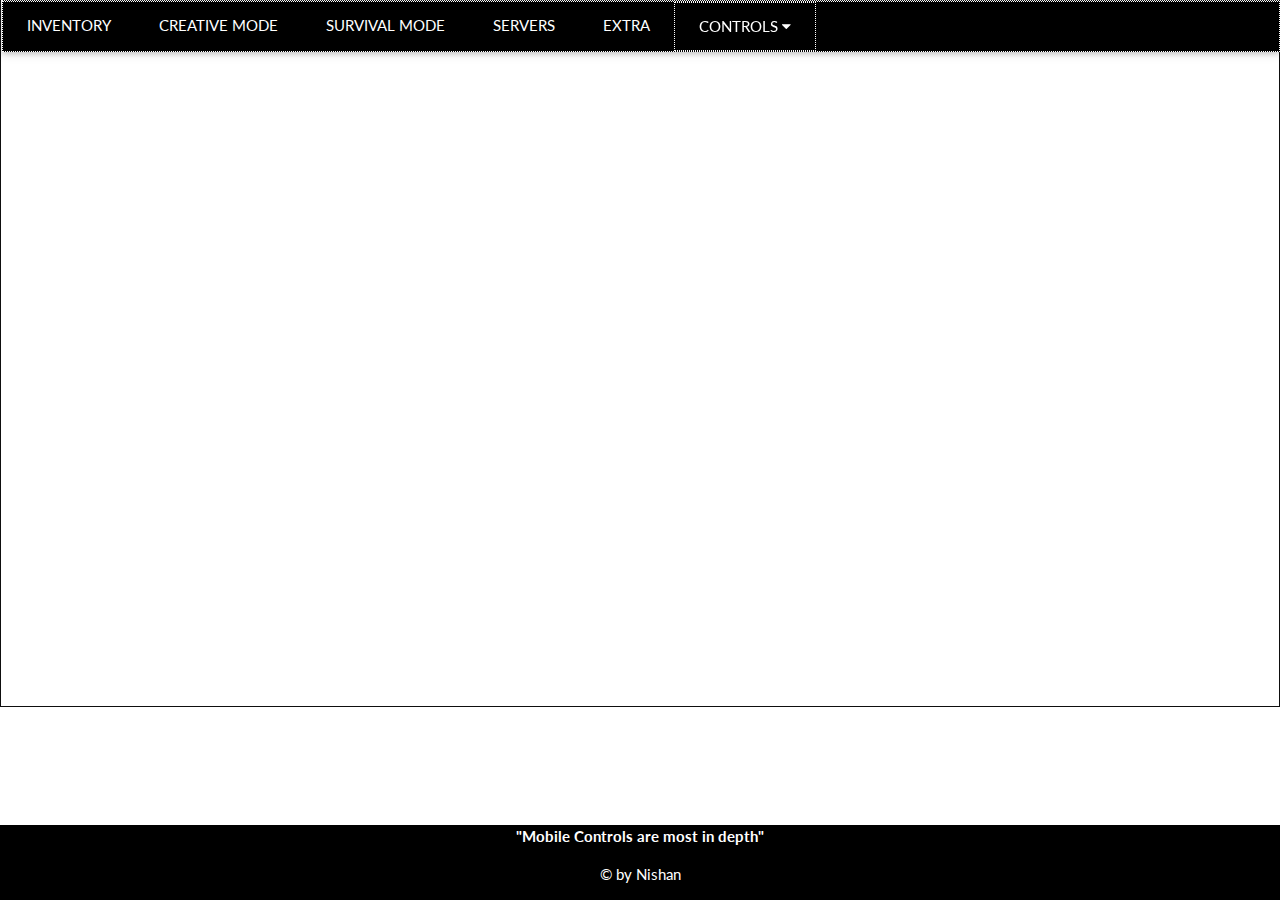
<file: index.html>
<!DOCTYPE html>
<html>
    <head>
        <!-- Used by the Keyboard-->
        <meta charset="utf-8">
        <title>Minecraft Guide</title>


        <!-- Used by browser or Google Search -->
        <meta name="author" content="Nishan Mann"> 
        <meta name="description" content="learning HTML by building a simple website">
        <meta name="keywords" content="meta, data, boilerplate, starter code, HTML, learning">
        <meta name="viewport" content="width=device-width, initial-scale=1.0">
        <!-- Content give value for name or http-equiv attribute, text entry in string or array string -->

        <!-- meta http-equiv="default-style" content=""--> <!-- content matches css link exactly-->

        <!-- Other meta attributes to be aware of -->

        <!-- meta http-equiv="refresh" content="30"-->
        <!-- Content forces a Internet Request to refresh webpage every "time value in seconds" -->
        <!-- Use this when refreshes are needed -->

        <!-- meta http-equiv="content-type" content="text/html; charset=UTF-8" -->
        <!-- Already specified in the charset above-->

        <!-- Cyber Security Note about JavaScript in Browsers-->

        <link href="style.css" rel="stylesheet" type="text/css">

        <style>
            
            h1{font-size:3vw;}
            div {border: thin dotted rgb(255, 255, 255);}
        </style>
        <noscript>Running JavaScript is not necessary in this HTML page ... FYI: your Feature to execute scripts is turned off</noscript>
    </head>

         <body>
             <header><h1 style="font-size:6vw; text-align:center; color:rgb(255, 255, 255)">Minecraft Guide</h1></header>
             <nav>
                <meta charset="UTF-8">
                <meta name="viewport" content="width=device-width, initial-scale=1">
                <link rel="stylesheet" href="https://www.w3schools.com/w3css/4/w3.css">
                <link rel="stylesheet" href="https://fonts.googleapis.com/css?family=Lato">
                <link rel="stylesheet" href="https://cdnjs.cloudflare.com/ajax/libs/font-awesome/4.7.0/css/font-awesome.min.css">
                <style>
                body {font-family: "Lato", sans-serif}
                .mySlides {display: none}
                </style>
                </head>
                <body>
                
                <!-- Navbar -->
                <div class="w3-top">
                  <div class="w3-bar w3-black w3-card">
                    <a class="w3-bar-item w3-button w3-padding-large w3-hide-medium w3-hide-large w3-right" href="javascript:void(0)" onclick="myFunction()" title="Toggle Navigation Menu"><i class="fa fa-bars"></i></a>
                    <a href="../Promotions-Website.github.io/ChildPages/inventory.html" class="w3-bar-item w3-button w3-padding-large">INVENTORY</a>
                    <a href="ChildPages/CreativeMode.html" class="w3-bar-item w3-button w3-padding-large w3-hide-small">CREATIVE MODE</a>
                    <a href="ChildPages/SurvivalMode.html" class="w3-bar-item w3-button w3-padding-large w3-hide-small">SURVIVAL MODE</a>
                    <a href="ChildPages/Servers.html" class="w3-bar-item w3-button w3-padding-large w3-hide-small">SERVERS</a>
                    <a href="ChildPages/Extra.html" class="w3-bar-item w3-button w3-padding-large w3-hide-small">EXTRA</a>
                    <div class="w3-dropdown-hover w3-hide-small">
                      <button class="w3-padding-large w3-button" title="CONTROLS">CONTROLS <i class="fa fa-caret-down"></i></button>     
                      <div class="w3-dropdown-content w3-bar-block w3-card-4">
                        <a href="ChildPages/Console.html" class="w3-bar-item w3-button">CONSOLE</a>
                        <a href="ChildPages/PC.html" class="w3-bar-item w3-button">PC</a>
                        <a href="ChildPages/Mobile.html" class="w3-bar-item w3-button">MOBILE</a>
                      </div>
                    </div>
                  </div>
                </div>
                     </ul>
                 </section>
            </nav>
            <aside></aside>
            <main style="color:lightgrey">
              
                
                
                
               
            </main>
            <br><br><br><br><br><br><br><br><br><br><br><br>            <br><br><br><br><br><br><br><br><br><br><br><br>

            <section></section>
            <article></article>
            <footer></footer>
        </body>

    <footer>
            <!-- Date Accessed 2022919-->
        <a>
            <strong> 
               "Mobile Controls are most in depth"
            </strong>
            <em> 
                <a href=>
                   
                </a>
            </em>
        </p>
        <p>&copy by Nishan</p>
    </footer>
</html>
</file>
<file: style.css>
header {
    //border: 2px solid white;
    padding: 15px;
}

body {
    border: 1px solid rgb(14, 14, 14);
    background-image: url(https://cdn.wallpapersafari.com/19/85/jAS3Rw.png);
}

nav {

}

menu {
    width: 25%;
}

main {
    width: 50%;
}

section {

}

aside {
    width: 25%;
}

article {

}

footer { position: fixed;
    left: 0;
    bottom: 0;
    width: 100%;
    background-color: rgb(0, 0, 0);
    color: white;
    text-align: center;
}

div {
    border: 2px thick dotted white
}
</file>
